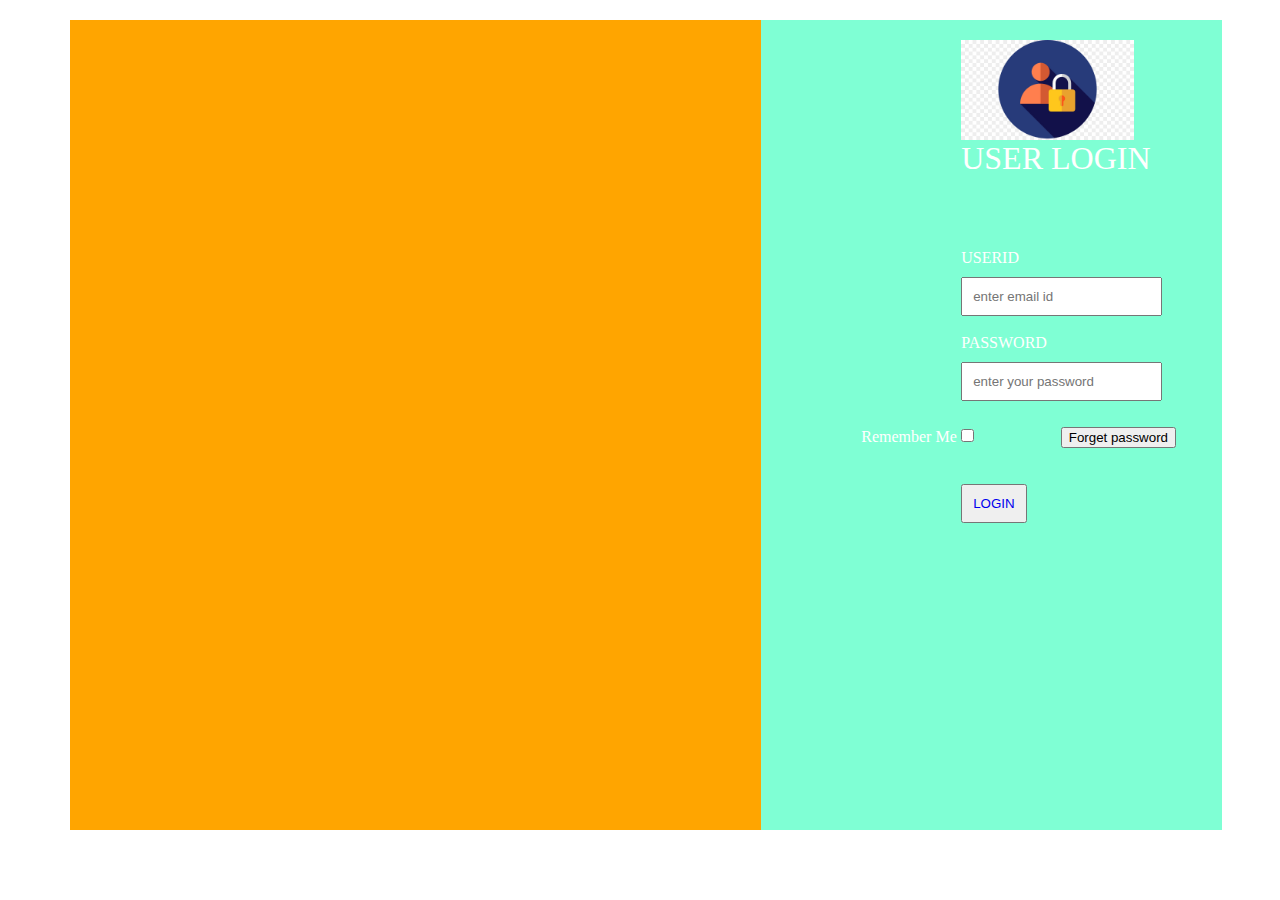
<file: index.html>
<html lang="en">
<head>
    <link rel="stylesheet" href="./index.css">
    <title>Login-Form</title>
</head>
<body>
    <div class="container">
        <div>
           
        </div>
        <div class="log_in">
           <div> <img src="./login.jpg" alt=""></div>
           <div class="login"><span>USER LOGIN</span></div><br>
           <br>
           <br>
           <br>
           <div>
               <form action="#">
                   <label>USERID</label><br>
                   <input type="email" required name="user_name" id="email" placeholder="enter email id"><br><br>
                   <label>PASSWORD</label><br>
                   <input type="text" required   name="pass_word" id="password" placeholder="enter your password"><br><br>
                   <input type="checkbox">
                   <span>Remember Me</span>
                   <button class="btn1">Forget password</button> <br><br><br>
                   <button class="btn2"><a href="registration.html">LOGIN</a></button>
               </form>
           </div>

        </div>
    </div>

</body>
</html>
</file>
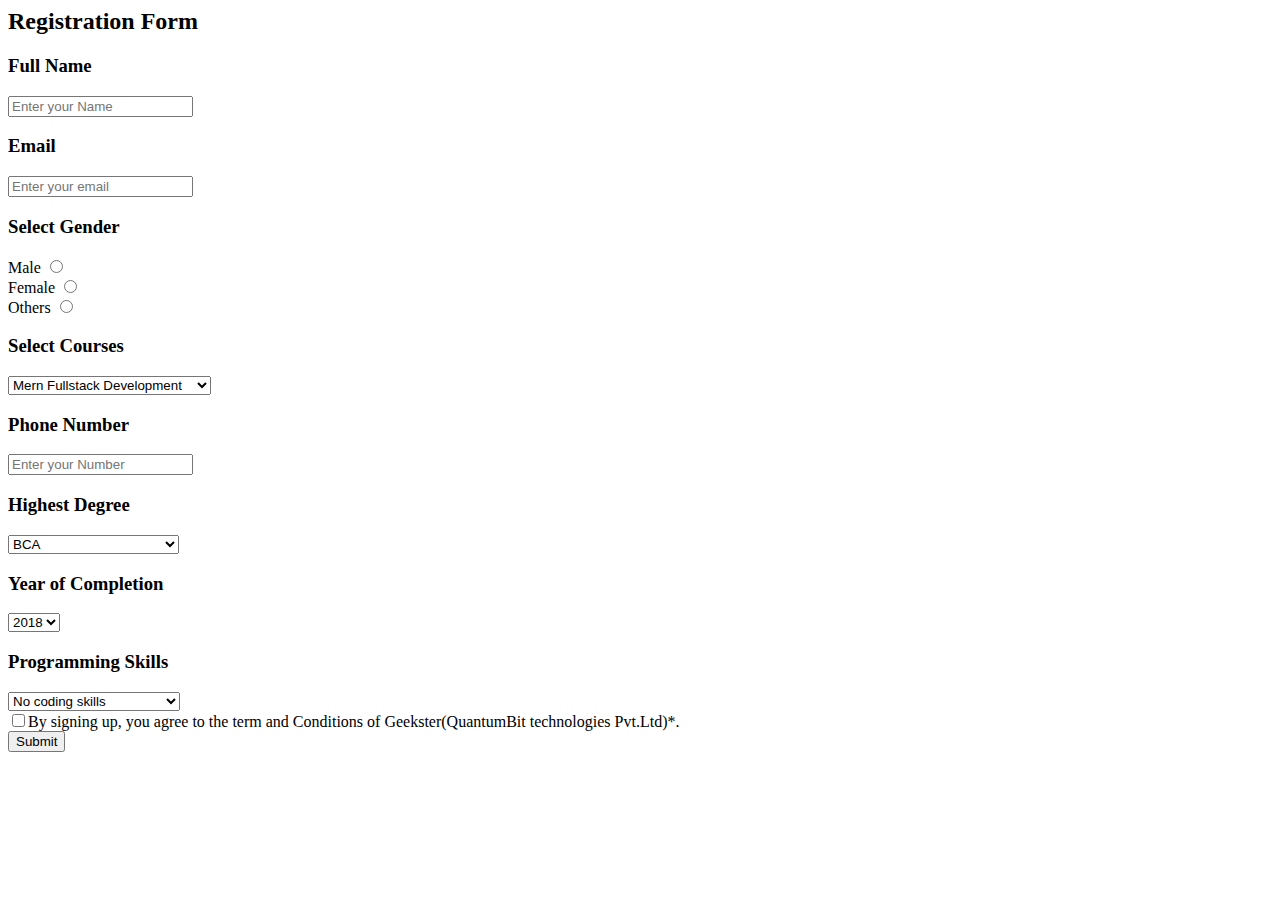
<file: registration.html>
<html>
  <head></head>
  <body>
    <form>
     
      <h2>Registration Form</h2>
      
      <h3>Full Name</h3>
      <input
        type="text"
        placeholder="Enter your Name"
        name="user_name"
        required
      />
      <br />
      <h3>Email</h3>
      <input type="email" placeholder="Enter your email" required />
      <br />
      <h3>Select Gender</h3>
      Male <input type="radio" name="gender" value="1" />
      <br />
      Female <input type="radio" name="gender" value="2" />
      <br />
      Others <input type="radio" name="gender" value="3" />
      <br />
      <h3>Select Courses</h3>
      <select name="Select_Courses" required>
        <option value="1">Mern Fullstack Development</option>
        <option value="2">Java Fullstack Development</option>
        <option value="3">Python Fullstack Development</option>
      </select>
      <br />
      <h3>Phone Number</h3>
      <input type="number" placeholder="Enter your Number" />
      <br />
      <h3>Highest Degree</h3>
      <select name="Select_Highest Degree" required>
        <option value="1">BCA</option>
        <option value="2">MCA</option>
        <option value="3">B.tech(any stream)</option>
        <option value="4">M.tech(any stream)</option>
        <option value="5">B.Sc(Computer Science)</option>
        <option value="6">M.Sc(Computer Science)</option>
      </select>
      <br />
      <h3>Year of Completion</h3>
      <select name="Select_Year of Completion" required>
        <option value="1">2018</option>
        <option value="2">2019</option>
        <option value="3">2020</option>
        <option value="4">2021</option>
        <option value="5">2020</option>
        <option value="6">2021</option>
      </select>
      <br />
      <h3>Programming Skills</h3>
      <select name="Select_Programming Skills" required>
        <option value="1">No coding skills</option>
        <option value="2">Basic coding skills</option>
        <option value="3">Intermediate coding skills</option>
        <option value="4">Good coding skills</option>
      </select>
      <br />
      <input type="checkbox" />By signing up, you agree to the term and
      Conditions of Geekster(QuantumBit technologies Pvt.Ltd)*.
      <br />
      <input type="submit" />
    </form>
  </body>
</html>
</file>
<file: index.css>
body{
    margin:0px;
   }
   .container{
       width:90%;
       height:90vh;
       margin: 20px 70px;
       background-color:orange ;
   }
   
   
   .log_in{
       float:right;
       width:40%;
       background-color:aquamarine ;
       height:90vh;
   }
   img{
       height:100px;
       margin-left:200px;
       margin-top:20px;
   }
   .login > span{
       margin-left: 200px;
       color:white;
       margin-top: 10px;
       font-size: xx-large;
   }
   label{
       margin-left: 200px;
       margin-top: 300px;
       color:white;
   }
   input{
       margin-left: 200px;
       margin-top: 10px;
       color:white;
       padding:10px;
   
   }
   span{
       color:white;
       margin-left:-120PX;
   }
   .btn1{
       margin-left:100px;
   }
   .btn2{
       margin-left:200px;
       padding:10px;
   }
   a{
       text-decoration: none;
   }
</file>
